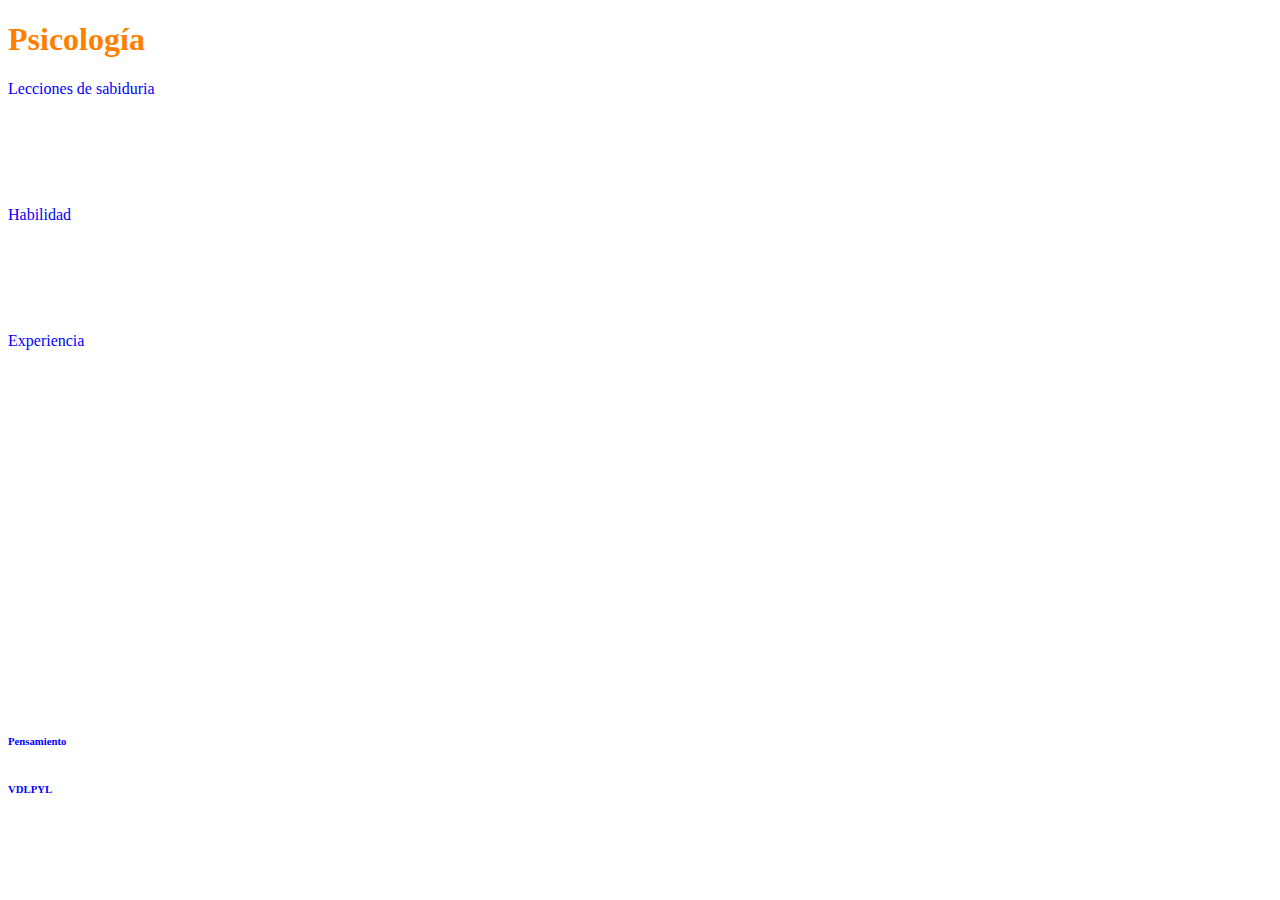
<file: index.html>
<!DOCTYPE html>
<html lang="es">
<head>
    <meta charset="UTF-8">
    <meta name="viewport" content="width=device-width, initial-scale=1.0">
    <title>VDLPYL-psicologia</title>
    <link rel="stylesheet" type="text/css" href="index.css">
</head>
<body>
<h1><n>Psicología</n></h1>
<!--Lecciones de sabiduria-->
<a href="https://VDLPYL.github.io/VDLPYL-psicologia/Spotify">Lecciones de sabiduria</a>
<br><br><br><br><br><br><br>
<!--Habilidad-->
<a href="https://VDLPYL.github.io/calendario/cuentas/clientes/g/a/psicologia.html">Habilidad</a>
<br><br><br><br><br><br><br>
<!--Experiencia-->
<a href="https://VDLPYL.github.io/VDLPYL-psicologia/Experiencia">Experiencia</a>
<br><br><br><br><br><br><br>
<br><br><br><br><br><br><br>
<br><br><br><br><br><br><br>
<h6>
    <!--Solo tienes que ser Persistente-->
    <!--Pensamiento-->
    <a href="https://VDLPYL.github.io/i">Pensamiento</a>
    <br><br><br><br>
    <!--homepage-->
    <a href="https://VDLPYL.github.io/VDLPYL">VDLPYL</a>
</h6>
</body>
</html>
</file>
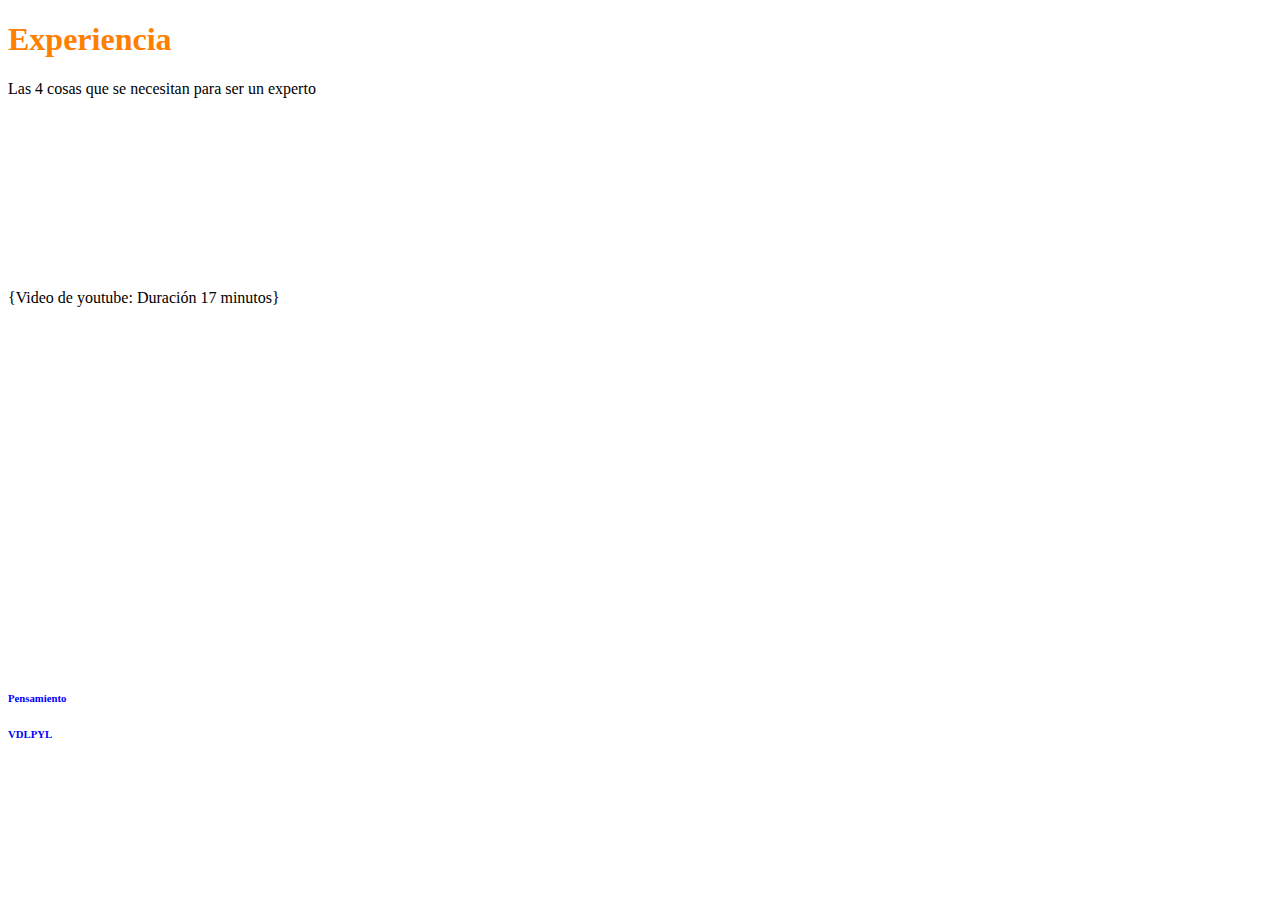
<file: Experiencia/index.html>
<!DOCTYPE html>
<html lang="es">
<head>
    <meta charset="UTF-8">
    <meta name="viewport" content="width=device-width, initial-scale=1.0">
    <title>VDLPYL-Experiencia</VDLPYL-Experiencia></title>
    <link rel="stylesheet" type="text/css" href="index.css">
</head>
<body>
<h1><n>Experiencia</n></h1>
<!--enlace original--
<iframe width="560" height="315" src="https://www.youtube.com/embed/FVK_i7arszw?si=pEKbtQT3uLDwUJTT" title="YouTube video player" frameborder="0" allow="accelerometer; autoplay; clipboard-write; encrypted-media; gyroscope; picture-in-picture; web-share" referrerpolicy="strict-origin-when-cross-origin" allowfullscreen></iframe>
!--Tuve que hacer una regla de tres: 300*315=94.500/560=168,78-->
Las 4 cosas que se necesitan para ser un experto
<br><br>
<iframe width="300" height="169" src="https://www.youtube.com/embed/FVK_i7arszw?si=pymjLznA6ptABaHf" title="YouTube video player" frameborder="0" allow="accelerometer; autoplay; clipboard-write; encrypted-media; gyroscope; picture-in-picture; web-share" referrerpolicy="strict-origin-when-cross-origin" allowfullscreen></iframe>
<br>
{Video de youtube: Duración 17 minutos}
<br><br><br><br><br><br><br>
<br><br><br><br><br><br><br>
<br><br><br><br><br><br><br>
<h6>
    <!--Solo tienes que ser Persistente-->
    <!--Pensamiento-->
    <a href="https://VDLPYL.github.io/i">Pensamiento</a>
    <br><br><br>
    <!--homepage-->
    <a href="https://VDLPYL.github.io/VDLPYL">VDLPYL</a>
</h6>
</body>
</html>
</file>
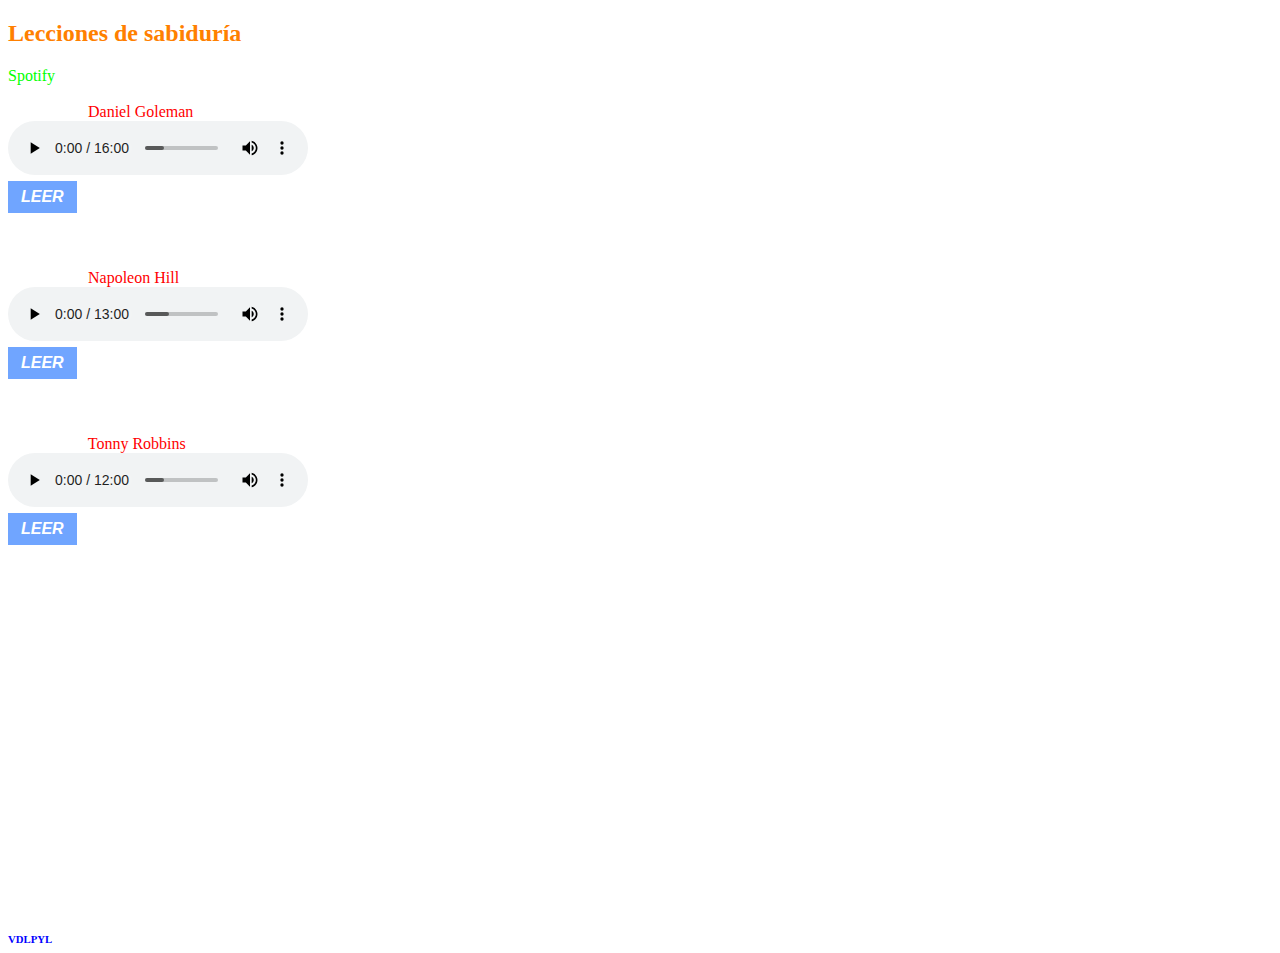
<file: Spotify/index.html>
<!DOCTYPE html>
<html lang="es">
<head>
    <meta charset="UTF-8">
    <meta name="viewport" content="width=device-width, initial-scale=1.0">
    <title>Aprender</title>
    <link href="blue.css" rel="stylesheet" type="text/css" media="screen">
    <link rel="stylesheet" type="text/css" href="index.css">
    <style>
        h6 {
            margin: 8px 0;
        }
        .oculto {
            display: none;
            font-size: 1.2em;
            padding: 8px;
            margin: 12px 0;
            width: 400px;
        }
        .block {
            font-size: 1.4em;
            padding: 12px;
            background-color: #d4eefd;
            margin: 12px 0;
            width: 250px;
        }
        .btn {
            margin: 2px 0;
            color: #ffffff;
            font-weight: bold;
            display: inline-block;
            padding: 6px 12px;
            font-size: 16px;
            text-align: center;
            cursor: pointer;
            background-image: none;
            border: 1px solid transparent;
            border-radius: 0px;
            outline: 0;
        }
        .tw1 {
            background-color: #70a5ff; /* Color azul más claro */
        }
        .tw2 {
            background-color: #ff9933; /* Color naranja más claro */
        }
        .tw1:hover {
            background-color: #5091ff; /* Azul oscuro para hover */
        }
        .tw2:hover {
            background-color: #e6891f; /* Naranja oscuro para hover */
        }
        .btn-custom {
            font-style: italic;
            font-family: 'Arial', sans-serif;
            text-transform: uppercase;
        }
        @media screen and (max-width: 479px) {
            .oculto {
                width: 92%;
            }
        }
    </style>
</head>
<body>
<h2><n>Lecciones de sabiduría</n></h2>
<e>Spotify</e>
<br><br>
&nbsp; &nbsp; &nbsp; &nbsp; &nbsp; &nbsp; &nbsp; &nbsp; &nbsp; &nbsp; 
<c>Daniel Goleman</c>
<br>
<audio src="Spotify-audio/VDLPYL-DanielGoleman.mp3" controls type="melodys/mp3"> ONE </audio>
<br>
    <button id="boton15-1" type="button" class="btn tw1 btn-custom" onclick="document.getElementById('oculto15-1').style.display = 'block';document.getElementById('boton15-1').style.display = 'none';document.getElementById('boton26-1').style.display = 'block';">Leer</button>
    <button id="boton26-1" type="button" class="btn tw2 btn-custom" style="display:none;" onclick="document.getElementById('oculto15-1').style.display = 'none';document.getElementById('boton26-1').style.display = 'none';document.getElementById('boton15-1').style.display = 'block';">Ocultar</button>
    <br>
    <div id="oculto15-1" class="oculto">
        1._ Tengo que aprender a gestionar <h6>{minuto 1:09}</h6>
        <br><br>
        2._ Liderar es hacer
        <br>
        Liderar es el arte de influir y convencer a la gente de que colabore para alcanzar un objetivo común 
        <h6>{minuto 2:38}</h6>
        <br><br>
        3._ El autodominio exige conciencia más auto regulación
        <h6>{minuto 4:04}</h6>
        <br><br>
        4._ Hay que manejar el diálogo con habilidad <h6>{minuto 5:25}</h6>
        <br><br>
        5._ Las emociones son contagiosas
        <br>
        La PAZ comienza con una sonrisa {MADRE TERESA DE CALCUTA}
        <h6>{minuto 6:52}</h6>
        <br><br>
        6._ Las emociones afectan a nuestra atención y a nuestro rendimiento
        <h6>{minuto 8:07}</h6>
        <br><br>
        7._ La vida gira en torno a las relaciones
        <br>
        Las relaciones se basan en 4 cosas: _
        <br>
        Llevarse bien con los demás, gustarles, persuadirles y no defraudarles
        <h6>{minuto 9:25}</h6>
        <br><br>
        8._ Conócete a ti mismo
        <br>
        La empatía es el punto de partida de toda relación humana
        <h6>{minuto 11:09}</h6>
        <br><br>
        9._ Tienes que pensar por ti mismo <h6>{minuto 12:21}</h6>
        <br><br>
        10._ La mente solo puede centrarse en una cosa a la vez
        <br>
        La atención sí se puede ejercitar con el fin de fortalecerlo
        <br>
        La meditación ayuda a entrenar el músculo de la atención {El mindfulness}
        <br>
        La inteligencia emocional es la fórmula para gestionarnos a nosotros mismos
        <h6>{minuto 13:54}</h6>
    </div>
<br><br><br>
&nbsp; &nbsp; &nbsp; &nbsp; &nbsp; &nbsp; &nbsp; &nbsp; &nbsp; &nbsp; 
<c>Napoleon Hill</c>
<br>
<audio src="Spotify-audio/VDLPYL-NapoleonHill.mp3" controls type="melodys/mp3"> ONE </audio>
<br>
    <button id="boton15-2" type="button" class="btn tw1 btn-custom" onclick="document.getElementById('oculto15-2').style.display = 'block';document.getElementById('boton15-2').style.display = 'none';document.getElementById('boton26-2').style.display = 'block';">Leer</button>
    <button id="boton26-2" type="button" class="btn tw2 btn-custom" style="display:none;" onclick="document.getElementById('oculto15-2').style.display = 'none';document.getElementById('boton26-2').style.display = 'none';document.getElementById('boton15-2').style.display = 'block';">Ocultar</button>
    <br>
    <div id="oculto15-2" class="oculto">  
        1._ La gente de éxito siempre intenta dar el máximo en cada reto
        <br>
        Un hombre debe hacer las cosas lo mejor que puede
        <h6>{minuto 1:02}</h6>
        <br><br>
        2._ Hay que tener objetivos
        <br>
        El deseo es el punto de arranque de todo logro
        <h6>{minuto 2}</h6>
        <br><br>
        3._ A pesar de cualquier contratiempo, uno continuará luchando por su sueño
        <h6>{minuto 3:31}</h6>
        <br><br>
        4._   Grandes Logros    =    Grandes Soñadores
        <h6>{minuto 4:50}</h6>
        <br><br>
        5._ Céntrate en lo Tuyo; Tus objetivos y Tú felicidad.
        <h6>{minuto 6:16}</h6>
        <br><br>
        6._ LA FÉ ES EL ELEMENTO QUÍMICO PRIMORDIAL DE LA MENTE
        <br>
        FÉ es quizá la palabra más importante del diccionario, que sirve de aliada a la consecución de cualquier logro
        <br>
        La FÉ no es otra cosa que creer firmemente en algo, antes de verlo materializado
        <br>
        Creo en el poder del deseo respaldado por la FÉ
        <h6>{minuto 7:16}</h6>
        <br><br>
        7._ <B>¡NO esperes!</B>
        <br>
        Empieza en donde te encuentras y trabaja con las herramientas que puedas tener a disposición ahora
        <br>
        Empieza hoy, comienza a mover Tú primera ficha
        <h6>{minuto 8:35}</h6>
        <br><br>
        8._ Primero viene el pensamiento
        <br>
        Luego viene la organización de ese pensamiento en ideas y planes
        <br>
        Luego la transformación de ese plan en realidad
        <br>
        DEBO PENSAR CON FÉ
        <br>
        ¡Ponte en movimiento!
        <h6>{minuto 9:37}</h6>
        <br><br>
        9._ ¡sigue insistiendo!
        <h6>{minuto 10:39}</h6>
        <br><br>
        10._ Es literalmente cierto que puedes lograr más éxito y de una manera más rápida, ayudando a otros a tener éxito
        <h6>{minuto 11:43}</h6>
    </div>
<br><br><br>
&nbsp; &nbsp; &nbsp; &nbsp; &nbsp; &nbsp; &nbsp; &nbsp; &nbsp; &nbsp; 
<c>Tonny Robbins</c>
<br>
<audio src="Spotify-audio/VDLPYL-TonnyRobbins.mp3" controls type="melodys/mp3"> ONE </audio>
<br>
    <button id="boton15-3" type="button" class="btn tw1 btn-custom" onclick="document.getElementById('oculto15-3').style.display = 'block';document.getElementById('boton15-3').style.display = 'none';document.getElementById('boton26-3').style.display = 'block';">Leer</button>
    <button id="boton26-3" type="button" class="btn tw2 btn-custom" style="display:none;" onclick="document.getElementById('oculto15-3').style.display = 'none';document.getElementById('boton26-3').style.display = 'none';document.getElementById('boton15-3').style.display = 'block';">Ocultar</button>
    <br>
    <div id="oculto15-3" class="oculto">
        1._ Aprender a creer en uno mismo
        <h6>{minuto 0:47}</h6>
        <br><br>
        2._ Te conviertes en lo que crees
        <h6>{minuto 1:57}</h6>
        <br><br>
        3._ <n>Lo que configura mi vida, es lo que hago de forma consistente</n>
        <br>
        La repetición es la madre de la destreza
<!---
        <a href="https://VDLPYL.github.io/VDLPYL-psicologia/Experiencia">La repetición es la madre de la destreza</a>
-->
        <br>
        Cada día que pasas haciendo algo, *MEJORAS*
        <h6>{minuto 3:02}</h6>
        <br><br>
        4._ Siempre debo educarme
        <h6>{minuto 4:27}</h6>
        <br><br>
        5._ Pensar bien, me lleva a obrar bien
        <br>
        Las personas de éxito, tienen diálogos internos sanos que las elevan a un estado de ánimo propicio para tener comportamientos óptimos que desembocan en resultados excelentes
        <h6>{minuto 5:36}</h6>
        <br><br>
        6._ Tengo que ponerme en movimiento e ir corrigiendo sobre la marcha y sin desistir
        <br>
        ¡actúa!
        <h6>{minuto 6:44}</h6>
        <br><br>
        7._ Tú presente es Tú futuro
        <h6>{minuto 7:46}</h6>
        <br><br>
        8._ El talento siempre está unido a la acción
        <h6>{minuto 8:31}</h6>
        <br><br>
        9._ Si se vive entre codornices es muy difícil aprender a volar como las águilas
        <br>
        Cuida escrupulosamente con quien pasas tus horas
        <h6>{minuto 9:28}</h6>
        <br><br>
        10._ En muchas ocasiones hay que coger rutas diferentes a la inicialmente prevista
        <h6>{minuto 10:30}</h6>
    </div>
<br><br><br><br><br><br><br>
<br><br><br><br><br><br><br>
<br><br><br><br><br><br><br>
<h6>
    <!--Solo tienes que ser Persistente-->
    <!--homepage-->
    <a href="https://VDLPYL.github.io/VDLPYL">VDLPYL</a>
</h6>
</body>
</html>
</file>
<file: index.css>
a {
    text-decoration: none;
    color: blue;
}
c {
    text-decoration: none;
    color: red;
}
d {
    text-decoration: none;
    color: pink;
}
e {
    text-decoration: none;
    color: #00FF00;
}
n {
    text-decoration: none;
    color: #FF8000;
}
</file>
<file: Experiencia/index.css>
a {
    text-decoration: none;
    color: blue;
}
c {
    text-decoration: none;
    color: red;
}
d {
    text-decoration: none;
    color: pink;
}
e {
    text-decoration: none;
    color: #00FF00;
}
/*color naranja claro*/
n {
    text-decoration: none;
    color: #FF8000;
}
</file>
<file: Spotify/blue.css>
/* BOTONES */
.btn{margin:2px 0 2px 0;color:#ffffff;font-weight:bold;display:inline-block;padding:6px 12px;font-size:16px;text-align:center;cursor:pointer;background-image:none;border:1px solid transparent;border-radius:0px;outline:0;}
.btn2{margin:16px 6px 2px 0;color:#ffffff;font-weight:bold;display:inline-block;padding:6px 12px;font-size:16px;text-align:center;cursor:pointer;outline:0;float:left;}
.btn2 a {color:#ffffff;text-decoration:none;}
.fb{background-color:#3b5998;}.fb:hover{background-color:#7986cb;}.gp{background-color:#dd4b39;}.gp:hover{background-color:#f87362;}.tw1{background-color:#55acee;}.tw2{background-color:#dd4b39;}.tw:hover{background-color:#97d1fc;}.li{background-color:#007bb5;}
.li:hover{background-color:#5daed4;}.pint{background-color:#2bb24c;}.pint:hover{background-color:#50eb76;}.ins{background-color:#f571c8;}.ins:hover{background-color:#fab5e3;}
.fbtn{clear:both;}
</file>
<file: Spotify/index.css>
a {
    text-decoration: none;
    color: blue;
}
c {
    text-decoration: none;
    color: red;
}
d {
    text-decoration: none;
    color: pink;
}
e {
    text-decoration: none;
    color: #00FF00;
}
/*color naranja claro*/
n {
    text-decoration: none;
    color: #FF8000;
}
</file>
